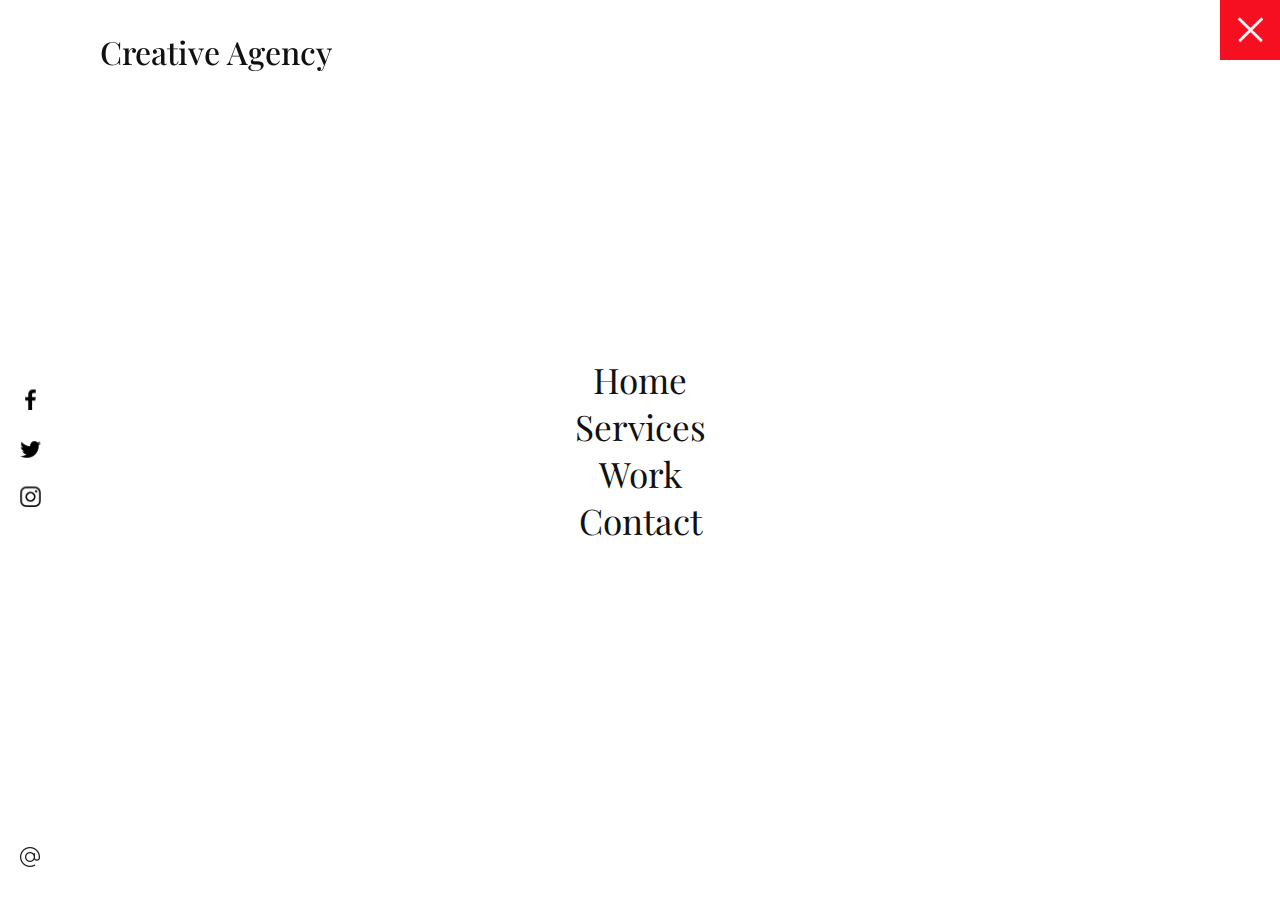
<file: index.html>
<!DOCTYPE html>
<html lang="en">
  <head>
    <meta charset="UTF-8" />
    <meta http-equiv="X-UA-Compatible" content="IE=edge" />
    <meta name="viewport" content="width=device-width, initial-scale=1.0" />
    <title>Creative Agency</title>

    <link rel="stylesheet" href="css/style.css" />
  </head>
  <body>
    <header>
      <div class="logo">Creative Agency</div>
      <div class="toggle active"></div>
      <div class="navigation active">
        <ul>
          <li><a href="index.html">Home</a></li>
          <li><a href="services.html">Services</a></li>
          <li><a href="work.html">Work</a></li>
          <li><a href="contact.html">Contact</a></li>
        </ul>
        <div class="social-bar">
          <ul>
            <li>
              <a href="https://www.linkedin.com/">
                <img src="images/facebook.png" target="_blank" alt="" />
              </a>
            </li>
            <li>
              <a href="https://www.twitter.com/">
                <img src="images/twitter.png" target="_blank" alt="" />
              </a>
            </li>
            <li>
              <a href="https://www.instagram.com/">
                <img src="images/instagram.png" target="_blank" alt="" />
              </a>
            </li>
          </ul>
          <a href="mailto:you@email.com" class="email-icon">
            <img src="images/email.png" alt="" />
          </a>
        </div>
      </div>
    </header>
    <section class="home">
      <img src="images/home-img.jpg" class="home-img" alt="" />
      <div class="home-content">
        <h1>We help to achieve <br />your goals</h1>
        <p>
          Lorem, ipsum dolor sit amet consectetur adipisicing elit. Obcaecati
          voluptas officia porro animi expedita dolor ab alias, saepe, at error
          similique repudiandae magni necessitatibus explicabo eligendi nisi
          rerum impedit molestias autem nemo. Reiciendis recusandae expedita eos
          omnis quibusdam distinctio alias.
        </p>
        <a href="contact.html" class="btn">Getting Started</a>
      </div>
    </section>
    <script src="js/app.js"></script>
  </body>
</html>
</file>
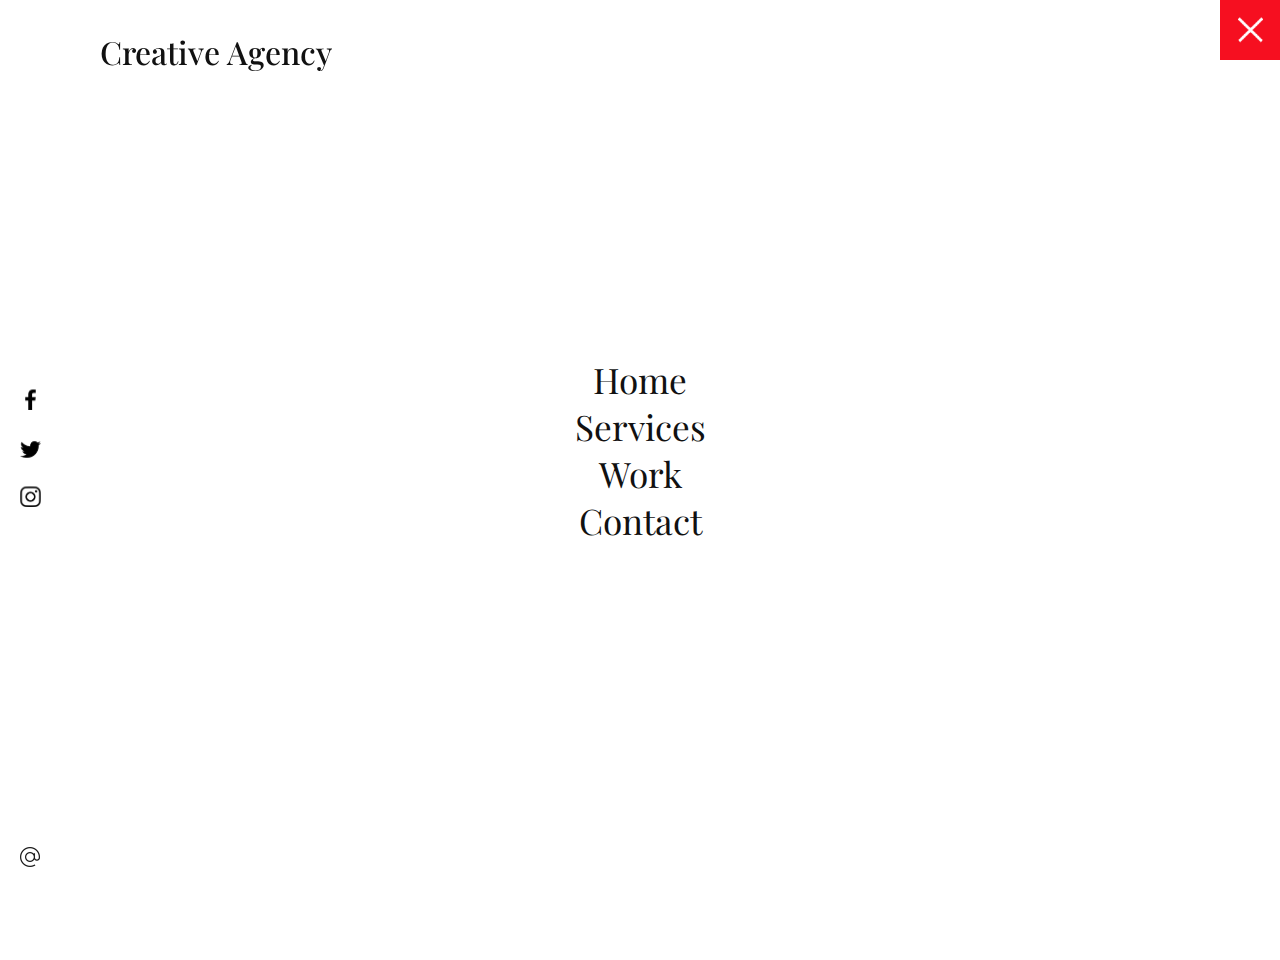
<file: contact.html>
<!DOCTYPE html>
<html lang="en">
  <head>
    <meta charset="UTF-8" />
    <meta http-equiv="X-UA-Compatible" content="IE=edge" />
    <meta name="viewport" content="width=device-width, initial-scale=1.0" />
    <title>Creative Agency</title>

    <link rel="stylesheet" href="css/style.css" />
  </head>
  <body>
    <header>
      <div class="logo">Creative Agency</div>
      <div class="toggle active"></div>
      <div class="navigation active">
        <ul>
          <li><a href="index.html">Home</a></li>
          <li><a href="services.html">Services</a></li>
          <li><a href="work.html">Work</a></li>
          <li><a href="contact.html">Contact</a></li>
        </ul>
        <div class="social-bar">
          <ul>
            <li>
              <a href="https://www.linkedin.com/">
                <img src="images/facebook.png" target="_blank" alt="" />
              </a>
            </li>
            <li>
              <a href="https://www.twitter.com/">
                <img src="images/twitter.png" target="_blank" alt="" />
              </a>
            </li>
            <li>
              <a href="https://www.instagram.com/">
                <img src="images/instagram.png" target="_blank" alt="" />
              </a>
            </li>
          </ul>
          <a href="mailto:you@email.com" class="email-icon">
            <img src="images/email.png" alt="" />
          </a>
        </div>
      </div>
    </header>

    <section>
      <div class="title">
        <h1>Contact Us</h1>
        <p>
          Lorem ipsum dolor sit amet consectetur adipisicing elit. Consectetur
          debitis ipsa, nihil, blanditiis voluptatum accusamus quas harum eaque
        </p>
      </div>
      <div class="contact">
        <div class="contact-form">
          <form>
            <div class="row">
              <div class="input50">
                <input type="text" placeholder="First Name" />
              </div>
              <div class="input50">
                <input type="text" placeholder="Last Name" />
              </div>
            </div>
            <div class="row">
              <div class="input50">
                <input type="text" placeholder="Email" />
              </div>
              <div class="input50">
                <input type="text" placeholder="Subject" />
              </div>
            </div>
            <div class="row">
              <div class="input100">
                <textarea placeholder="Message"></textarea>
              </div>
            </div>
            <div class="row">
              <div class="input100">
                <input type="submit" value="Send" />
              </div>
            </div>
          </form>
        </div>

        <div class="contact-info">
          <div class="info-box">
            <img src="images/address.png" class="contact-icon" alt="" />
            <div class="details">
              <h4>Address</h4>
              <p>Shivajinagar,Pune</p>
            </div>
          </div>
          <div class="info-box">
            <img src="images/email.png" class="contact-icon" alt="" />
            <div class="details">
              <h4>Email</h4>
              <a href="mailto:coolcoder98@gmail.com">coolcoder98@gmail.com</a>
              <a href="mailto:coolcoder98@gmail.com">coolcoder98@gmail.com</a>
            </div>
          </div>
          <div class="info-box">
            <img src="images/call.png" class="contact-icon" alt="" />
            <div class="details">
              <h4>Call</h4>
              <a href="tel:+91-9834879868">+91-9834879868</a>
              <a href="tel:+91-98348798765">+91-98348798765</a>
            </div>
          </div>
          <div class="info-box">
            <img src="images/address.png" class="contact-icon" alt="" />
            <div class="details">
              <h4>Address</h4>
              <p>Shivajinagar,Pune</p>
            </div>
          </div>
        </div>
      </div>
    </section>

    <script src="js/app.js"></script>
  </body>
</html>
</file>
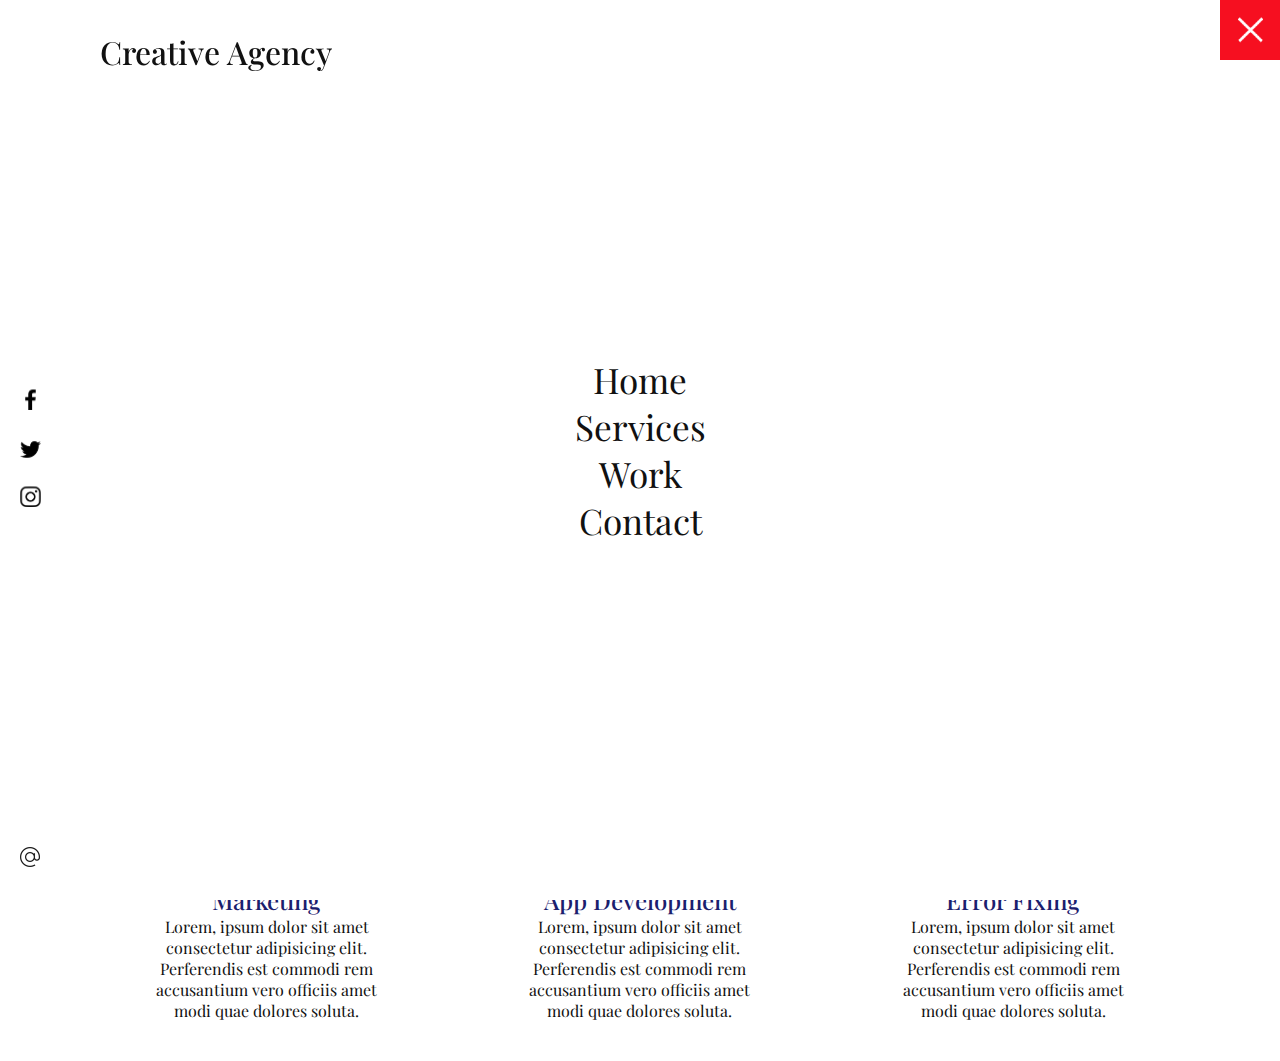
<file: services.html>
<!DOCTYPE html>
<html lang="en">
  <head>
    <meta charset="UTF-8" />
    <meta http-equiv="X-UA-Compatible" content="IE=edge" />
    <meta name="viewport" content="width=device-width, initial-scale=1.0" />
    <title>Creative Agency</title>

    <link rel="stylesheet" href="css/style.css" />
  </head>
  <body>
    <header>
      <div class="logo">Creative Agency</div>
      <div class="toggle active"></div>
      <div class="navigation active">
        <ul>
          <li><a href="index.html">Home</a></li>
          <li><a href="services.html">Services</a></li>
          <li><a href="work.html">Work</a></li>
          <li><a href="contact.html">Contact</a></li>
        </ul>
        <div class="social-bar">
          <ul>
            <li>
              <a href="https://www.linkedin.com/">
                <img src="images/facebook.png" target="_blank" alt="" />
              </a>
            </li>
            <li>
              <a href="https://www.twitter.com/">
                <img src="images/twitter.png" target="_blank" alt="" />
              </a>
            </li>
            <li>
              <a href="https://www.instagram.com/">
                <img src="images/instagram.png" target="_blank" alt="" />
              </a>
            </li>
          </ul>
          <a href="mailto:you@email.com" class="email-icon">
            <img src="images/email.png" alt="" />
          </a>
        </div>
      </div>
    </header>

    <section>
      <div class="title">
        <h1>Services that we can help you with</h1>
        <p>
          Lorem ipsum dolor sit amet consectetur adipisicing elit. Dolore labore
          fugiat asperiores, laboriosam eveniet ad, officiis amet doloribus
          molestiae necessitatibus excepturi iste non voluptate tempora
          dignissimos atque impedit unde. Iusto, ab itaque consectetur vel est
          quia exercitationem ullam ratione excepturi blanditiis quidem saepe
          nesciunt nostrum nobis non. Hic, quaerat accusantium.
        </p>
      </div>
      <div class="services">
        <div class="service">
          <div class="icon">
            <img src="images/001.png" alt="" />
          </div>
          <h2>Design</h2>
          Lorem, ipsum dolor sit amet consectetur adipisicing elit. Perferendis
          est commodi rem accusantium vero officiis amet modi quae dolores
          soluta.
        </div>
        <div class="service">
          <div class="icon">
            <img src="images/002.png" alt="" />
          </div>
          <h2>Development</h2>
          Lorem, ipsum dolor sit amet consectetur adipisicing elit. Perferendis
          est commodi rem accusantium vero officiis amet modi quae dolores
          soluta.
        </div>
        <div class="service">
          <div class="icon">
            <img src="images/003.png" alt="" />
          </div>
          <h2>SEO</h2>
          Lorem, ipsum dolor sit amet consectetur adipisicing elit. Perferendis
          est commodi rem accusantium vero officiis amet modi quae dolores
          soluta.
        </div>
        <div class="service">
          <div class="icon">
            <img src="images/004.png" alt="" />
          </div>
          <h2>Marketing</h2>
          Lorem, ipsum dolor sit amet consectetur adipisicing elit. Perferendis
          est commodi rem accusantium vero officiis amet modi quae dolores
          soluta.
        </div>
        <div class="service">
          <div class="icon">
            <img src="images/005.png" alt="" />
          </div>
          <h2>App Development</h2>
          Lorem, ipsum dolor sit amet consectetur adipisicing elit. Perferendis
          est commodi rem accusantium vero officiis amet modi quae dolores
          soluta.
        </div>
        <div class="service">
          <div class="icon">
            <img src="images/006.png" alt="" />
          </div>
          <h2>Error Fixing</h2>
          Lorem, ipsum dolor sit amet consectetur adipisicing elit. Perferendis
          est commodi rem accusantium vero officiis amet modi quae dolores
          soluta.
        </div>
      </div>
    </section>

    <script src="js/app.js"></script>
  </body>
</html>
</file>
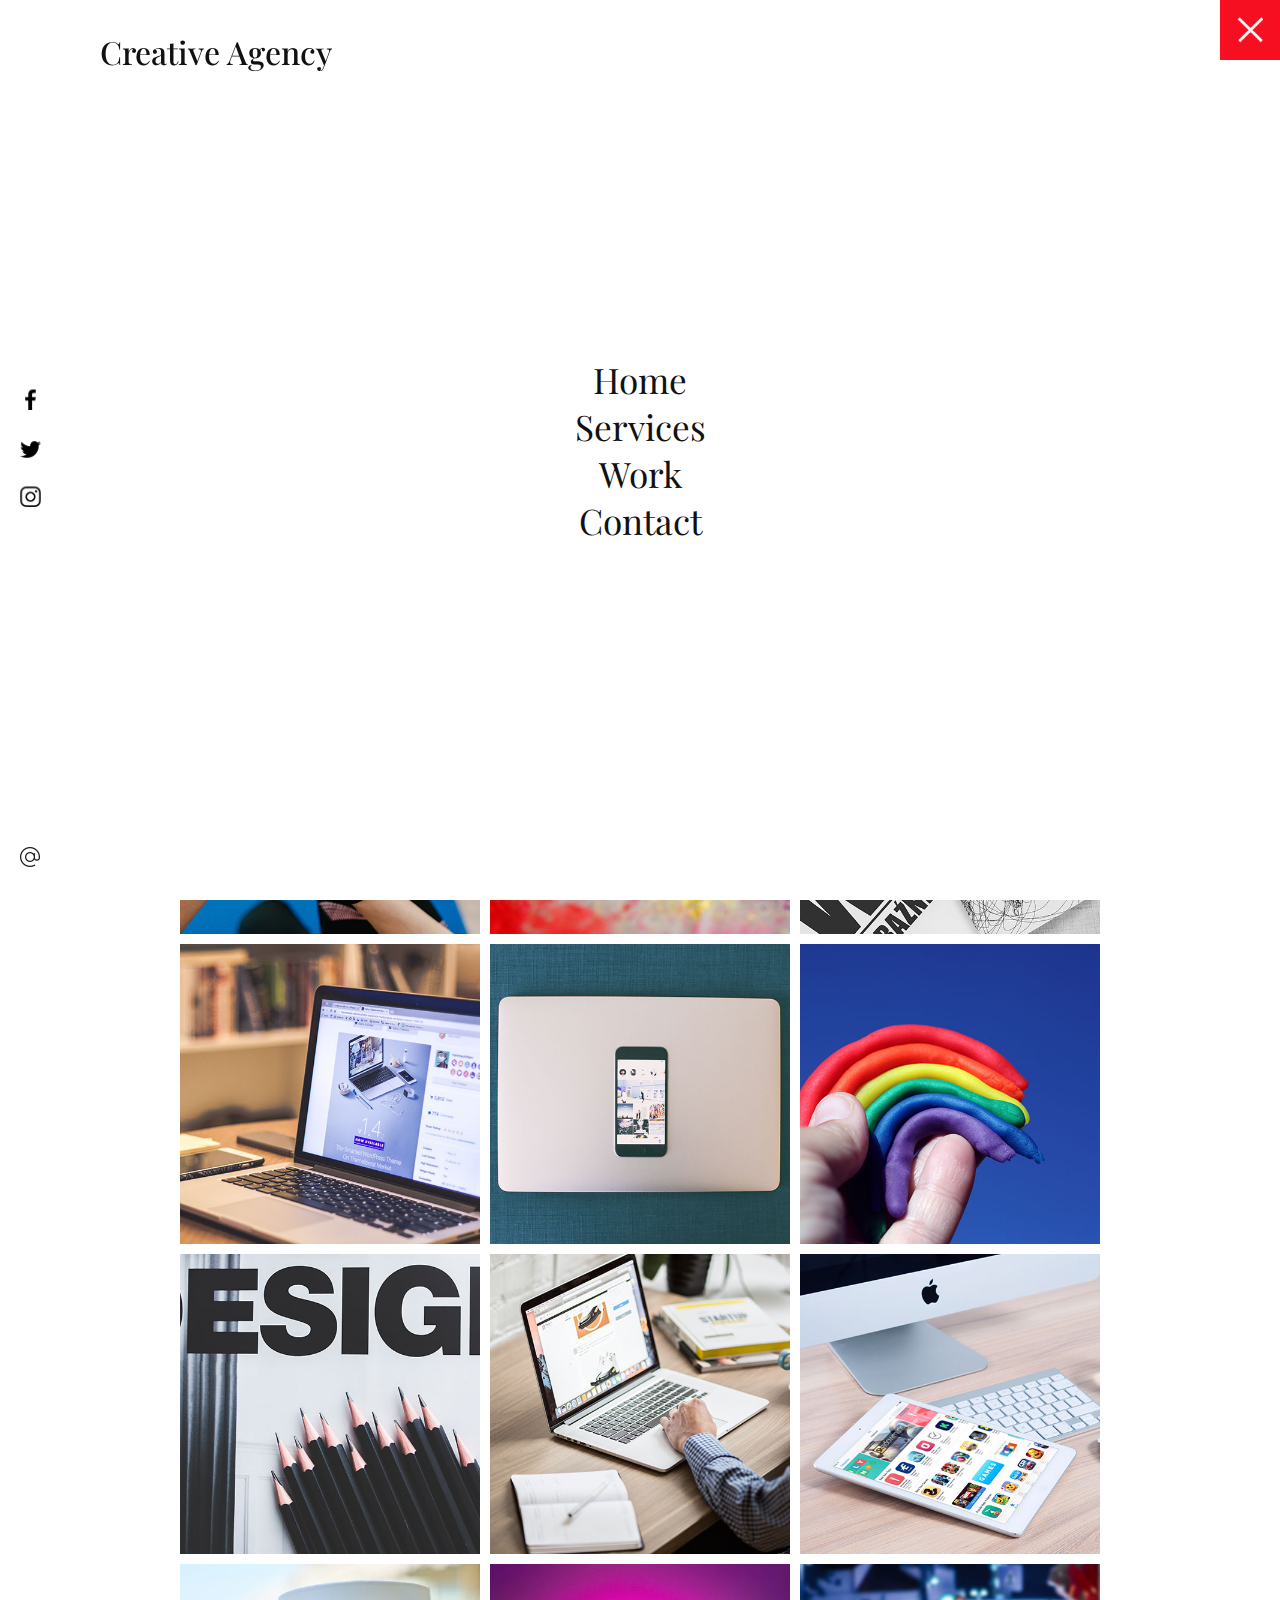
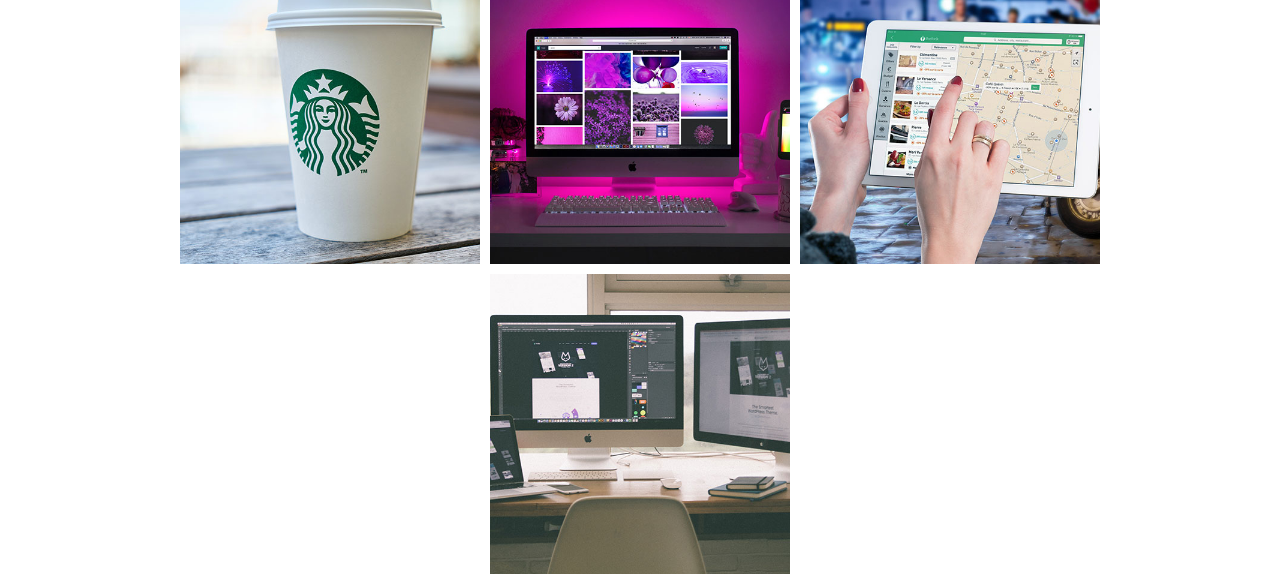
<file: work.html>
<!DOCTYPE html>
<html lang="en">
  <head>
    <meta charset="UTF-8" />
    <meta http-equiv="X-UA-Compatible" content="IE=edge" />
    <meta name="viewport" content="width=device-width, initial-scale=1.0" />
    <title>Creative Agency</title>

    <link rel="stylesheet" href="css/style.css" />
  </head>
  <body>
    <header>
      <div class="logo">Creative Agency</div>
      <div class="toggle active"></div>
      <div class="navigation active">
        <ul>
          <li><a href="index.html">Home</a></li>
          <li><a href="services.html">Services</a></li>
          <li><a href="work.html">Work</a></li>
          <li><a href="contact.html">Contact</a></li>
        </ul>
        <div class="social-bar">
          <ul>
            <li>
              <a href="https://www.linkedin.com/">
                <img src="images/facebook.png" target="_blank" alt="" />
              </a>
            </li>
            <li>
              <a href="https://www.twitter.com/">
                <img src="images/twitter.png" target="_blank" alt="" />
              </a>
            </li>
            <li>
              <a href="https://www.instagram.com/">
                <img src="images/instagram.png" target="_blank" alt="" />
              </a>
            </li>
          </ul>
          <a href="mailto:you@email.com" class="email-icon">
            <img src="images/email.png" alt="" />
          </a>
        </div>
      </div>
    </header>

    <section>
      <div class="title">
        <h1>Some of our finest work</h1>
        <p>
          Lorem ipsum dolor sit amet consectetur adipisicing elit. Consectetur
          debitis ipsa, nihil, blanditiis voluptatum accusamus quas harum eaque
          voluptatibus autem nam laboriosam asperiores. Rem vel velit labore
          cumque assumenda fugiat quia facere necessitatibus tenetur. Quaerat
          magnam quasi quod iste minima.
        </p>
      </div>

      <div class="portfolio">
        <div class="item">
          <img src="images/portfolio-item1.jpg" alt="" />
          <div class="action">
            <a href="#">Launch</a>
          </div>
        </div>
        <div class="item">
          <img src="images/portfolio-item2.jpg" alt="" />
          <div class="action">
            <a href="#">Launch</a>
          </div>
        </div>
        <div class="item">
          <img src="images/portfolio-item3.jpg" alt="" />
          <div class="action">
            <a href="#">Launch</a>
          </div>
        </div>
        <div class="item">
          <img src="images/portfolio-item4.jpg" alt="" />
          <div class="action">
            <a href="#">Launch</a>
          </div>
        </div>
        <div class="item">
          <img src="images/portfolio-item5.jpg" alt="" />
          <div class="action">
            <a href="#">Launch</a>
          </div>
        </div>
        <div class="item">
          <img src="images/portfolio-item6.jpg" alt="" />
          <div class="action">
            <a href="#">Launch</a>
          </div>
        </div>
        <div class="item">
          <img src="images/portfolio-item7.jpg" alt="" />
          <div class="action">
            <a href="#">Launch</a>
          </div>
        </div>
        <div class="item">
          <img src="images/portfolio-item8.jpg" alt="" />
          <div class="action">
            <a href="#">Launch</a>
          </div>
        </div>
        <div class="item">
          <img src="images/portfolio-item9.jpg" alt="" />
          <div class="action">
            <a href="#">Launch</a>
          </div>
        </div>
        <div class="item">
          <img src="images/portfolio-item10.jpg" alt="" />
          <div class="action">
            <a href="#">Launch</a>
          </div>
        </div>
        <div class="item">
          <img src="images/portfolio-item11.jpg" alt="" />
          <div class="action">
            <a href="#">Launch</a>
          </div>
        </div>
        <div class="item">
          <img src="images/portfolio-item12.jpg" alt="" />
          <div class="action">
            <a href="#">Launch</a>
          </div>
        </div>
        <div class="item">
          <img src="images/portfolio-item13.jpg" alt="" />
          <div class="action">
            <a href="#">Launch</a>
          </div>
        </div>
        <div class="item">
          <img src="images/portfolio-item14.jpg" alt="" />
          <div class="action">
            <a href="#">Launch</a>
          </div>
        </div>
        <div class="item">
          <img src="images/portfolio-item15.jpg" alt="" />
          <div class="action">
            <a href="#">Launch</a>
          </div>
        </div>
        <div class="item">
          <img src="images/portfolio-item16.jpg" alt="" />
          <div class="action">
            <a href="#">Launch</a>
          </div>
        </div>
      </div>
    </section>

    <script src="js/app.js"></script>
  </body>
</html>
</file>
<file: css/style.css>
@import url("https://fonts.googleapis.com/css2?family=Inter:wght@200;500&family=Licorice&family=Playfair+Display&display=swap");

:root {
  --primary-color: #f60f20;
  --secondary-color: #1b206e;
}

/* Base Styling */

* {
  margin: 0;
  padding: 0;
  box-sizing: border-box;
}

html,
body {
  font-family: "Playfair Display";
  color: #111;
}
h1 {
  font-size: 30px;
  font-weight: 500;
}

p {
  margin: 20px 0 10px;
  font-size: 1.1rem;
}

section {
  display: flex;
  flex-direction: column;
  height: 100vh;
  align-items: center;
  padding: 100px;
  margin-top: 60px;
}

section.home {
  flex-direction: row;
  margin-top: 0;
}
.btn {
  cursor: pointer;
  display: inline-block;
  background: var(--primary-color);
  color: #fff;
  text-decoration: none;
  padding: 10px 30px;
  margin: 20px 0px;
  border: none;
}
.btn:hover {
  transform: scale(0.98);
}
/*Homepage*/
.home-content {
  position: relative;
  z-index: 10;
  max-width: 600px;
}
.logo {
  position: absolute;
  top: 30px;
  left: 100px;
  font-size: 2rem;
  font-weight: 500;
  z-index: 20;
}
.home-img {
  position: absolute;
  bottom: 0;
  right: 0;
  height: 110%;
}

/* Toggle */

.toggle {
  position: fixed;
  top: 0;
  right: 0;
  width: 60px;
  height: 60px;
  background: var(--primary-color) url(../images/menu.png);
  background-size: 30px;
  background-repeat: no-repeat;
  background-position: center;
  z-index: 20;
  cursor: pointer;
}

.toggle.active {
  background: var(--primary-color) url(../images/close.png);
  background-size: 25px;
  background-repeat: no-repeat;
  background-position: center;
}

.navigation {
  position: fixed;
  top: 0;
  left: 100%;
  width: 100%;
  height: 100%;
  background-color: #fff;
  z-index: 15;
  display: flex;
  justify-content: center;
  align-items: center;
}
.navigation.active {
  left: 0;
}
.navigation ul {
  position: relative;
}

.navigation ul li {
  position: relative;
  list-style: none;
  text-align: center;
}
.navigation ul li a {
  font-size: 2.2rem;
  color: #111;
  text-decoration: none;
  font-weight: 300;
}
.navigation ul li a:hover {
  color: var(--primary-color);
}

.navigation .social-bar {
  position: absolute;
  top: 0;
  left: 0;
  width: 60px;
  height: 100%;
  display: flex;
  justify-content: center;
  align-items: center;
}
.navigation .social-bar a {
  display: inline-block;
  transform: scale(0.5);
}

.navigation .email-icon {
  position: absolute;
  bottom: 20px;
  transition: scale(0.5);
}

/* Services Page */

.services {
  margin-top: 40px;
  display: grid;
  grid-template-columns: repeat(3, 1fr);
  gap: 40px;
  text-align: center;
}

.services .service {
  padding: 40px;
}
.services .service:hover {
  box-shadow: 0 10px 30px rgba(0, 0, 0, 0.1);
}

.services .service h2 {
  font-size: 24px;
  font-weight: 500;
  margin-top: 20px;
  color: var(--secondary-color);
}

.services .service .icon img {
  max-width: 100px;
}

/* Work Page */

.portfolio {
  display: flex;
  flex-wrap: wrap;
  justify-content: center;
  margin-top: 20px;
}

.portfolio .item {
  position: relative;
  width: 300px;
  height: 300px;
  margin: 5px;
}
.portfolio .item img {
  width: 100%;
  height: 100%;
}
.portfolio .item .action {
  position: absolute;
  top: 0;
  left: 0;
  width: 100%;
  height: 100%;
  background: rgba(0, 0, 0, 0.8);
  display: flex;
  justify-content: center;
  align-items: center;
  opacity: 0;
  transition: 0.3s ease-in-out;
}
.portfolio .item:hover .action {
  opacity: 1;
}

.portfolio .item .action a {
  display: inline-block;
  color: #fff;
  text-decoration: none;
  border: 1px solid #fff;
  padding: 5px 15px;
}
.contact {
  position: relative;
  width: 100%;
  margin-top: 50px;
  display: flex;
  justify-content: space-between;
  align-items: flex-start;
}
.contact-form {
  position: relative;
  background: #f9f9f9;
  width: calc(100%-400px);
  padding: 60px 40px 20px;
}
.contact-form form {
  width: 100%;
}
.contact-form .row {
  width: 100%;
  display: flex;
}
.contact-form .input50 {
  width: 50%;
  margin: 0 10px;
}
.contact-form .input100 {
  width: 100%;
  margin: 0 10px;
}
.contact-form .row input,
.contact-form textarea {
  position: relative;
  border: 1px solid rgba(0, 0, 0, 0.2);
  color: #111;
  background: transparent;
  width: 100%;
  padding: 10px;
  outline: none;
  font-size: 16px;
  font-weight: 300;
  margin: 10px 0px;
  resize: none;
}

.contact-form .row textarea {
  height: 150px;
}

.contact-form .row input[type="submit"] {
  background-color: var(--secondary-color);
  color: #fff;
  margin: 0;
  text-transform: uppercase;
  letter-spacing: 2px;
  font-weight: 600;
  border: 0;
  cursor: pointer;
}

.contact-info {
  width: 350px;
  background: #f9f9f9;
  padding: 60px 40px 20px;
}

.contact-info .info-box .contact-icon {
  width: 20px;
  margin: 20px;
  margin-right: 40px;
}

.contact-info .info-box {
  display: flex;
  align-items: flex-start;
  margin-bottom: 40px;
}
.contact-info .info-box .details h4 {
  color: var(--secondary-color);
}

.contact-info .info-box .details p,
.contact-info .info-box .details a {
  color: #111;
}
@media (max-width: 1068px) {
  .home-img {
    display: none;
  }
  .logo {
    top: 10px;
    left: 40px;
    font-size: 1.5rem;
  }
  section {
    padding: 100px 40px;
  }
  .navigation ul li a {
    font-size: 2rem;
  }
  .contact {
    flex-direction: column;
  }
  .contact-form {
    width: 100%;
    padding: 30px 30px 20px;
  }
  .contact-form .row {
    flex-direction: column;
  }
  .contact-form .input50,
  .contact-form .input100 {
    width: 100%;
    margin: 0;
  }
  .contact-info {
    width: 100%;
    margin-top: 20px;
    padding: 30px 30px 20px;
  }
}

@media (max-width: 768px) {
  .services {
    grid-template-columns: 1fr;
  }
  .services .service:hover {
    box-shadow: 0 10px 30px rgba(0, 0, 0, 0.1);
  }
}
</file>
